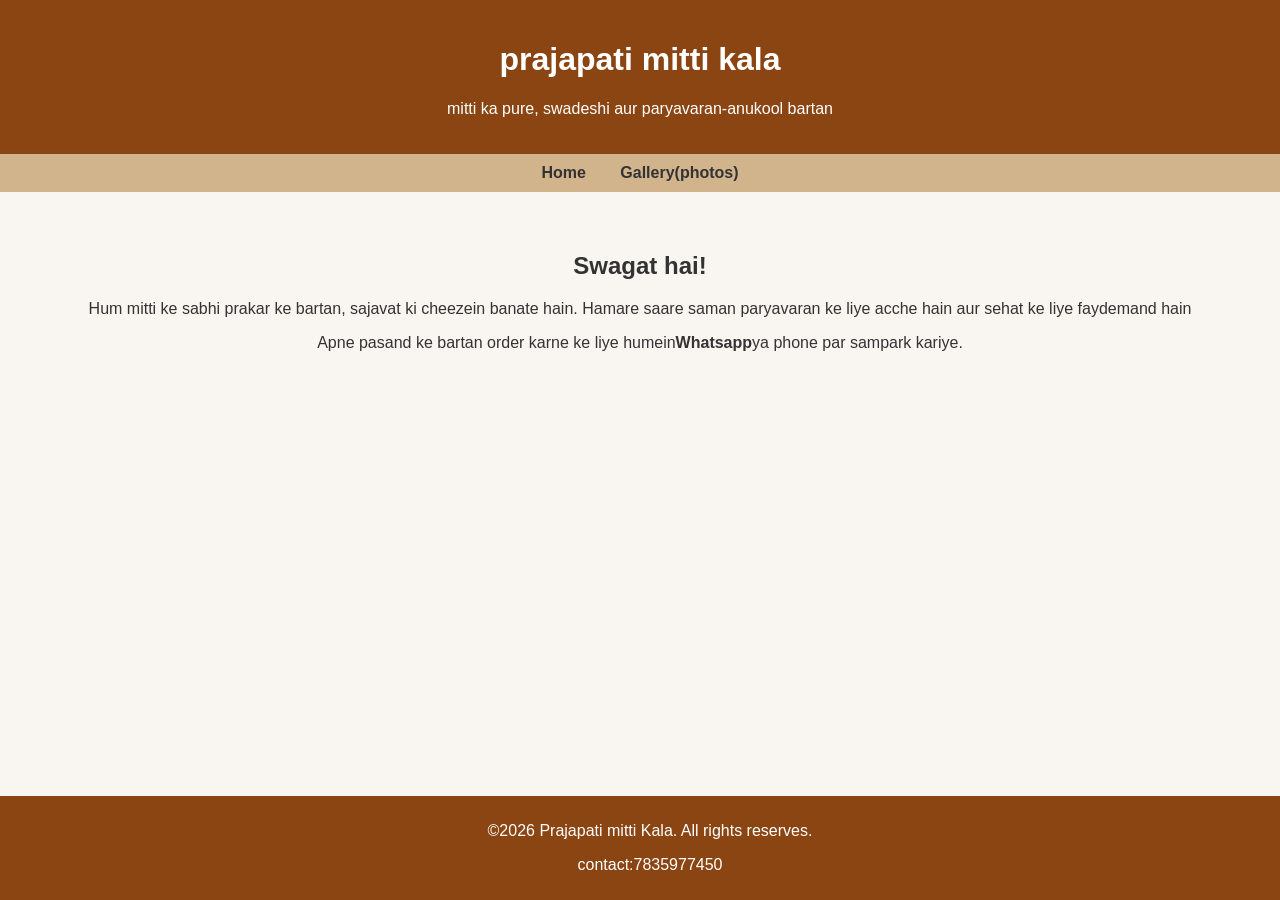
<file: index.html>
<!DOCTYPE html>
<html larg="hi">
<head>
    <meta charset="UTF-8">
    <title>prajapati mitti kala</title>
    <link rel="stylesheet"href="style.css">
</head>
<body>
    <header>
        <h1>prajapati mitti kala</h1>
        <p>mitti ka pure, swadeshi aur paryavaran-anukool bartan</p>
        </header>
        <nav>
            <a href="index.html">Home</a>
            <a href="gallery.html">Gallery(photos)</a>
        </nav>
        <section class="welcome">
            <h2>Swagat hai!</h2>
            <p>Hum mitti ke sabhi prakar ke bartan, sajavat ki cheezein banate hain. Hamare saare saman paryavaran ke liye acche hain aur sehat ke liye faydemand hain</p>
            <p>Apne pasand ke bartan order karne ke liye humein<strong>Whatsapp</strong>ya phone par sampark kariye.</p>
        </section>
        <footer>
            <p>&copy;2026 Prajapati mitti Kala. All rights reserves.</p>
            <p>contact:7835977450</p>
            
        </footer>
    </header>
</body>
</html>
</file>
<file: style.css>
body{
    font-family:Arial, sans-serif;
    margin: 0;
    padding: 0;
    background-color:#f9f5f0;
    color:#333;

}
header{
    background-color: #8b4513;
    color: white;
    text-align: center;
    padding:20px;
}
nav{
    background-color:#d2b48c;
    text-align:center;
    padding: 10px;
}
nav a{
    text-decoration:none;
    color:#333;
    font-weight:bold;
    margin:0 15px;

}
.welcome{
    padding:40px; 
    text-align:center;
}
footer{
    background-color:#8b4513;
    color:white;
    text-align: center;
    padding:10px;
    position:fixed;
    bottom:0;
    width:100%;
}
</file>
